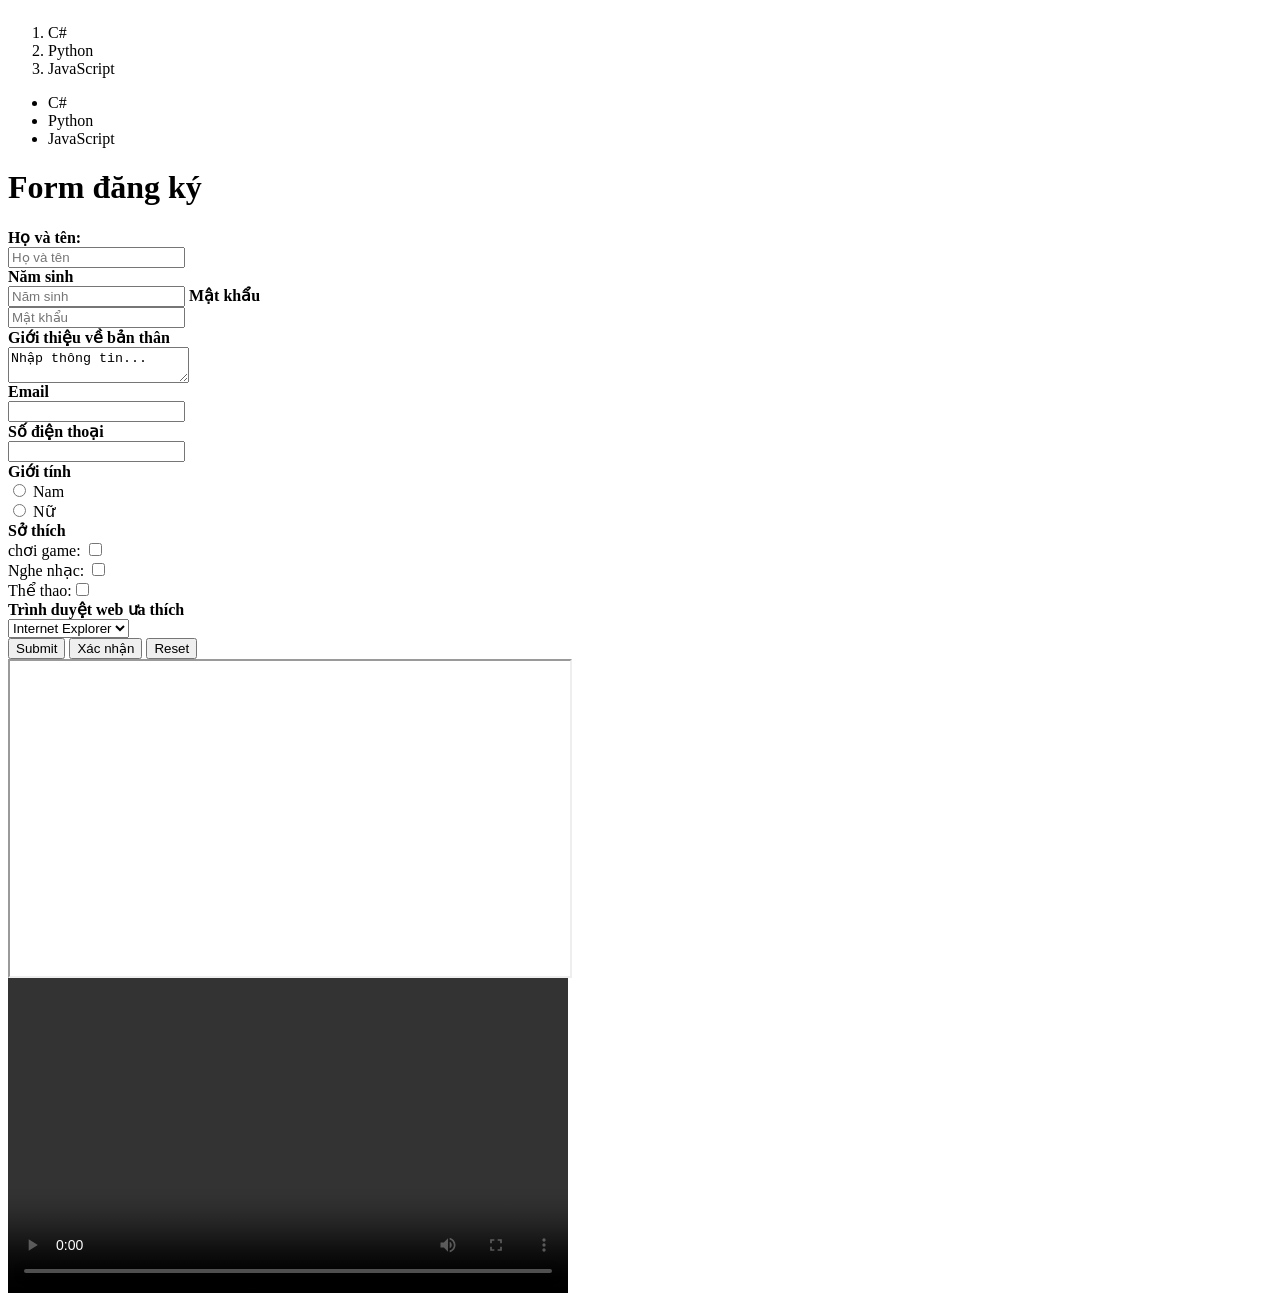
<file: bai 3/index.html>
<html>
    <head>
        <title>Bài 3</title>
    </head>
    <body>
        <MARQUEE>
            <img scr="anh">
        </MARQUEE>    
       <!-- ol Danh sách có thứ tự -->
        <ol>
            <li>C#</li>
            <li>Python</li>
            <li>JavaScript</li>
        </ol>

        <!-- ul Danh sách không có thứ tự -->
        <ul>
            <li>C#</li>
            <li>Python</li>
            <li>JavaScript</li>
        </ul>

        <h1>Form đăng ký</h1>
        <form>
            <div>
                <b>Họ và tên:</b><br>
                <!-- nếu input không có type thì sẽ mặc định là text -->
                <!--Thuộc tính readonly sử dụng khi không muốn người dùng nhập thông tin vào input -->
                
                <input type="text" placeholder="Họ và tên">
            </div>
            <div>
                <b>Năm sinh</b><br>
                <input type="number" placeholder="Năm sinh">
                <b>Mật khẩu</b><br>
                <input type="password" placeholder="Mật khẩu">
            </div>
            <div>
                <b>Giới thiệu về bản thân</b><br>
                <textarea>Nhập thông tin...</textarea>
            </div>
            <div>
                <b>Email</b><br>
                <input type="Email">
            </div>
            <div>
                <!-- Số đầu tiên: 0-->
                <!-- Số thứ 2: 3,9,8--> 
                <!-- 8 số còn lại:0-9-->
                <b>Số điện thoại</b><br>
                <input type="tell"
                pattern="([0]{1}[3,8,9]{1}([0-9]{8}))">
                </div>
                <div>
                    <b>Giới tính </b><br>
                    <input type="radio" name="gioitinh" value="nam"> Nam <br>
                    <input type="radio" name="gioitinh" value="nu"> Nữ
                </div>
                <div>
                    <b>Sở thích </b><br>
                    chơi game: <input type="checkbox" name="sothich" value="choigame"><br>
                   Nghe nhạc: <input type="checkbox" name="sothich" value="nghenhac"><br>
                   Thể thao:<input type="checkbox" name="sothich" value="thethao"><br>
                </div>
                <div>
                    <b>Trình duyệt web ưa thích</b><br>
                    <select name="browsers">
                        <option value="Integer Explorer">Internet Explorer</option>
                        <option value="Google Chrome">Google Chrome</option>
                        <option value="Firefox">Firefox</option>
                        <option value="Safari">Safari</option>
                        <option value="Cốc cốc">Cốc cốc</option>
                <select>

                    
                </div>   
                 


                <input type="submit">
                <button>Xác nhận</button>
                <input type="reset">
            </div>
            <div>
                <iframe 
                width="560" 
                height="315" 
                src="https://www.youtube.com/embed/2tfj-68Q-e8?si=pyt-vNJTYcLLDHWy"></iframe>
                

            </div>
            <div>

             

            <video controls width="560" height="315">
                <source src="video nhạc.mp4" type="video/mp4">
            </video>
        </div>
        
        </form>
    </body>
</html>
</file>
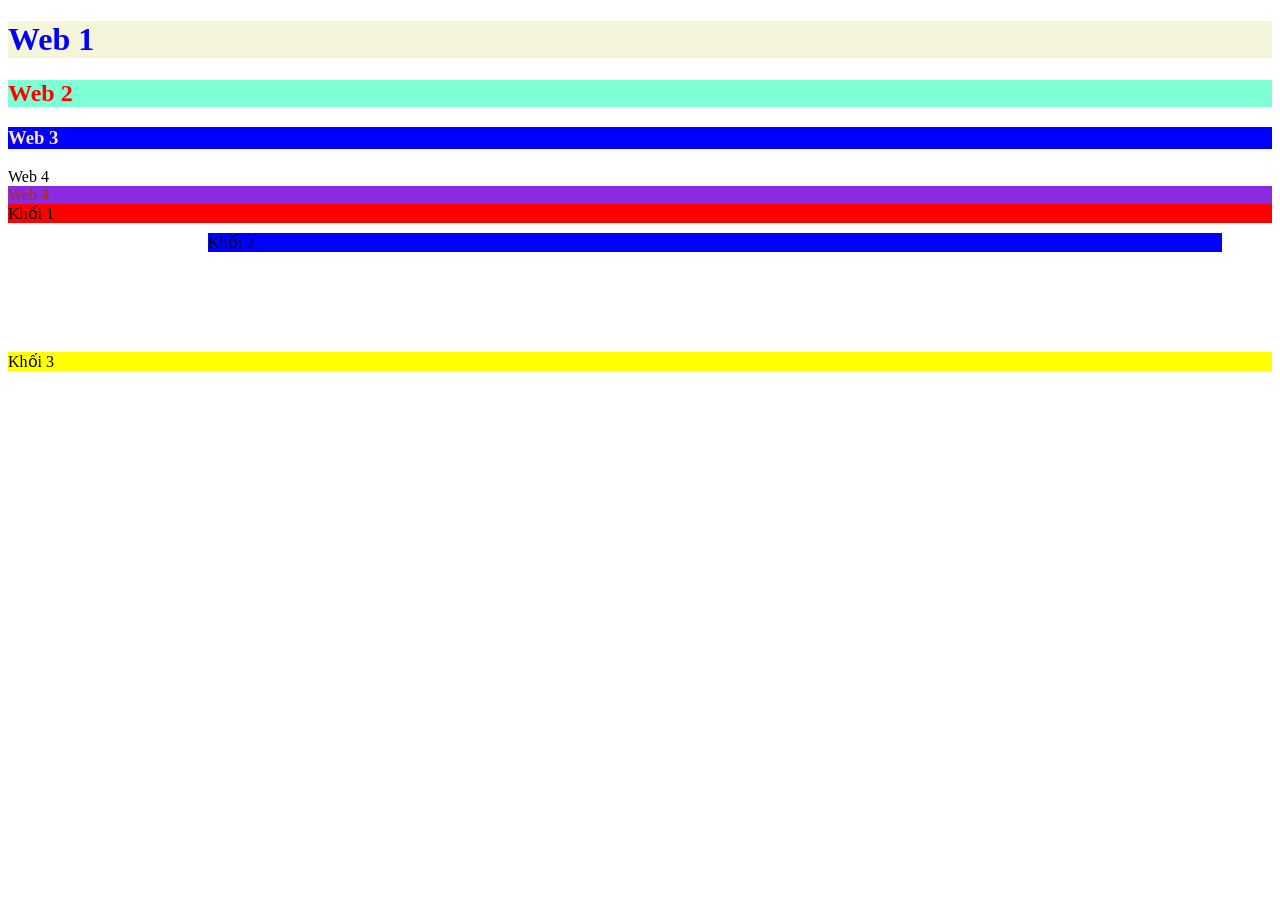
<file: bai 5/index.html>
<!DOCTYPE html>
<html lang="en">
<head>
    <meta charset="UTF-8">
    <meta name="viewport" content="width=device-width, initial-scale=1.0">
    <title>Document</title>
    <link rel="stylesheet" href="style.css">
<style>
    .khoi-1{
        background-color: red;
        display flex;
        justify-content: flex-end;
        /*justify-content:căn chỉnh theo chiều ngang*/
        /*align-items:căn chỉnh theo chiều dọc*/

    }
    .khoi-2{
        background-color:blue;
        /*margin truyền 1 giá trị thì sẽ cách xung quanh = giá trị đó*/
        /*2 giá trị: giá trị đầu (trên,dưới) giá trị sau (trái,phải)*/
        /*4 giá trị: Thứ tự trên,phải,dưới,trái*/
        margin: 10px 50px 100px 200px;
        
    }
    .khoi-3{
        background-color: yellow;
    }
  </style>          
</head>
<body>
    
    <h1 style="color:blue; background-color:beige">Web 1</h1>
    <!-- Nếu là id sd dấu # + tên id -->
     <!-- Ví dụ ở dưới: #tieude-1 -->
    <h2 id="tieude-1">Web 2</h2> 
    <!-- Nếu là class sd dấu . + tên class -->
    <!-- ví dụ ở dưới : .tieude-2 -->
    <h3 class="tieude-2">Web 3</h3>

    <div>Web 4</div>
    <div class="Web4">Web 4</div>

    <div class="khoi-1">Khối 1</div>
    <div class="khoi-2">Khối 2</div>    
    <div class="khoi-3">Khối 3</div>





<body>
<html>
</file>
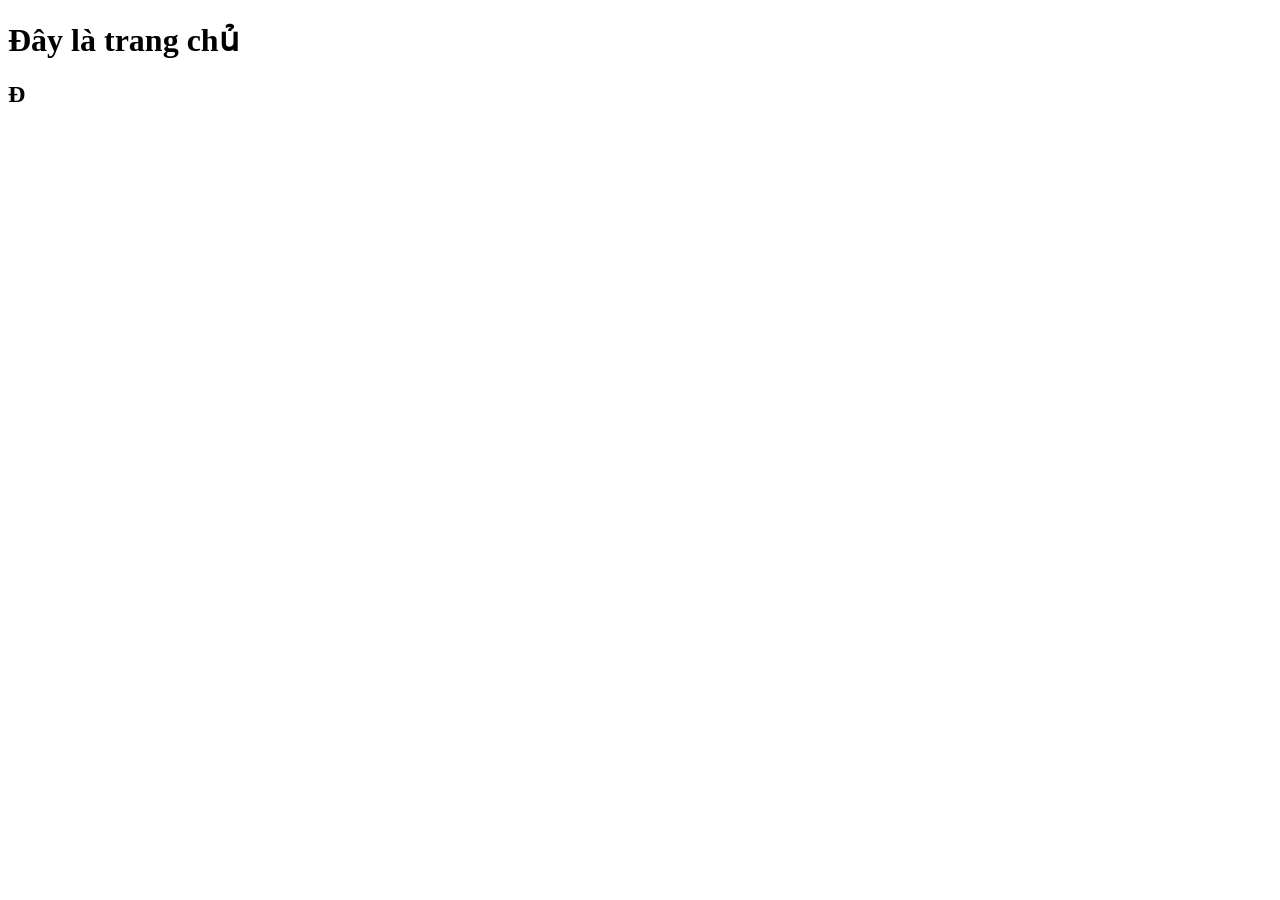
<file: code.html>
<!DOCTYPE html>
<html lang="en">
<head>
    <meta charset="UTF-8">
    <meta name="viewport" content="width=device-width, initial-scale=1.0">
    <title>Bài học mở đầu</title>
</head>
<body>
    <h1>Đây là trang chủ</h1>
    <h2>Đ</h2>
</body>
</html>
</file>
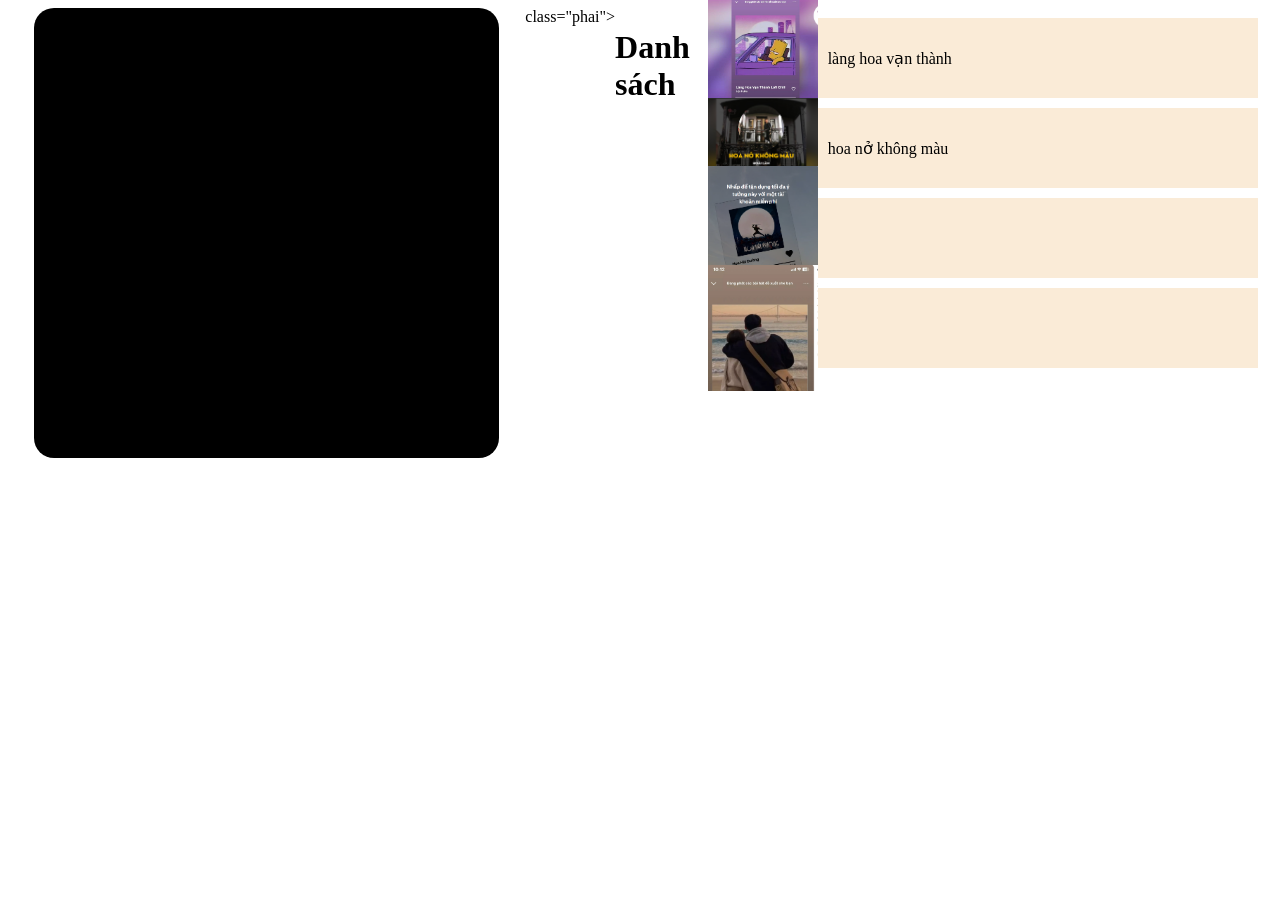
<file: bai 10/bai 10.html>
<!DOCTYPE html>
<html lang="en">
<head>
    <meta charset="UTF-8">
    <meta name="viewport" content="width=device-width, initial-scale=1.0">
    <title>Bài 10-JS </title>
<style>
    main{
        display: flex;
    }
    .trai{
        width: 75%;
        height: 500px;
        display: flex;
        justify-content: center;
        /* background-color: blue; */
    }
    .phai{
        width: 25%;
        /* height: 500px; */
        /* background-color: red; */
        border-radius: 20%;
    } 
    .video{
        width: 90%;
        height: 450px;
        background-color: black;
        border-radius: 20px;
    } 
    .bai-hat{
        width: 95%;
        height: 80px;
        margin: 10px auto;
        background-color: antiquewhite;
        display: flex;
        align-items: center;
    }
    bai-hat:hover{
        background-color: gray;
    }
        
     
    img{
        width: 20%;
        margin-right: 10px;
    }
    p{
        width: 75%;
    }
    </style>
    </head>
    <body>
        <main>
            <div class="trai">
                <div class="video">

            </div>
        </div>
         </div> class="phai">
         <h1>Danh sách</h1>
         <div class="danh-sach">
            <div  onclick="chonBai(1)" class="bai-hat">
                <img src="./bai1.jpg" alt= "">
                <p>làng hoa vạn thành</p>
              </div>
              <div  onclick="chonBai(2)" class="bai-hat">
                <img src="./bai2.jpg" alt= "">
                <p>hoa nở không màu</p>
               </div>
             <div  onclick="chonBai(3)"class="bai-hat">
                <img src="./bai3.jpg" alt= "">
               </div>
             <div  onclick="chonBai(4)" class="bai-hat">
                <img src="./bai4.jpg" alt= "">
               </div>  
               
            </div>
        </div>
        <main>

               
                


           
        </main>
        <script>
             var DanhsachBaiHat = [
            {
                id: 1,
                tenBaiHat: "làng hoa vạn thành",
                ảnh: "bai1.jpg",
               đường dẫn link: "src="https://www.youtube.com/embed/kODtDZmDxlw?si=HnyCNNcm7Dpj2vzE" title="YouTube video player" frameborder="0" allow="accelerometer; autoplay; clipboard-write; encrypted-media; gyroscope; picture-in-picture; web-share" referrerpolicy="strict-origin-when-cross-origin" allowfullscreen></iframe>",

            },

            {
                id: 2,
                tenBaiHat: "hoa nở không màu",
                ảnh: "bai2.jpg",
               đường dẫn link: "src="https://www.youtube.com/embed/1OkS70nhR3g?si=X5gxYFY9QPl3jaaA" title="YouTube video player" frameborder="0" allow="accelerometer; autoplay; clipboard-write; encrypted-media; gyroscope; picture-in-picture; web-share" referrerpolicy="strict-origin-when-cross-origin" allowfullscreen></iframe>",
            },
         
            {
            id: 3,
            tenBaiHat: "hoa hải đường",
            ảnh: "bai3.jpg",
            đường dẫn link: "src="https://www.youtube.com/embed/17HKXhKh6ZI?si=dI1kyNgGjJFHYqlX&amp;controls=0" title="YouTube video player" frameborder="0" allow="accelerometer; autoplay; clipboard-write; encrypted-media; gyroscope; picture-in-picture; web-share" referrerpolicy="strict-origin-when-cross-origin" allowfullscreen></iframe>",
        },

        {

            id: 4,
            tenBaiHat: "nơi này có anh",
            ảnh: "bai4.jpg",
            đường dẫn link: "src="https://www.youtube.com/embed/17HKXhKh6ZI?si=dI1kyNgGjJFHYqlX&amp;controls=0" title="YouTube video player" frameborder="0" allow="accelerometer; autoplay; clipboard-write; encrypted-media; gyroscope; picture-in-picture; web-share" referrerpolicy="strict-origin-when-cross-origin" allowfullscreen></iframe>",
        },
    ];

    function chonBai(id){
        for (let i = 0; i< danhSachVideo.length; i++){
            if danhSachVideo(i).id == id){
                document.getElementsByClassName("video")[0]
        }

    }
        </script>
    </body>
</html>
</body>
</html>
</file>
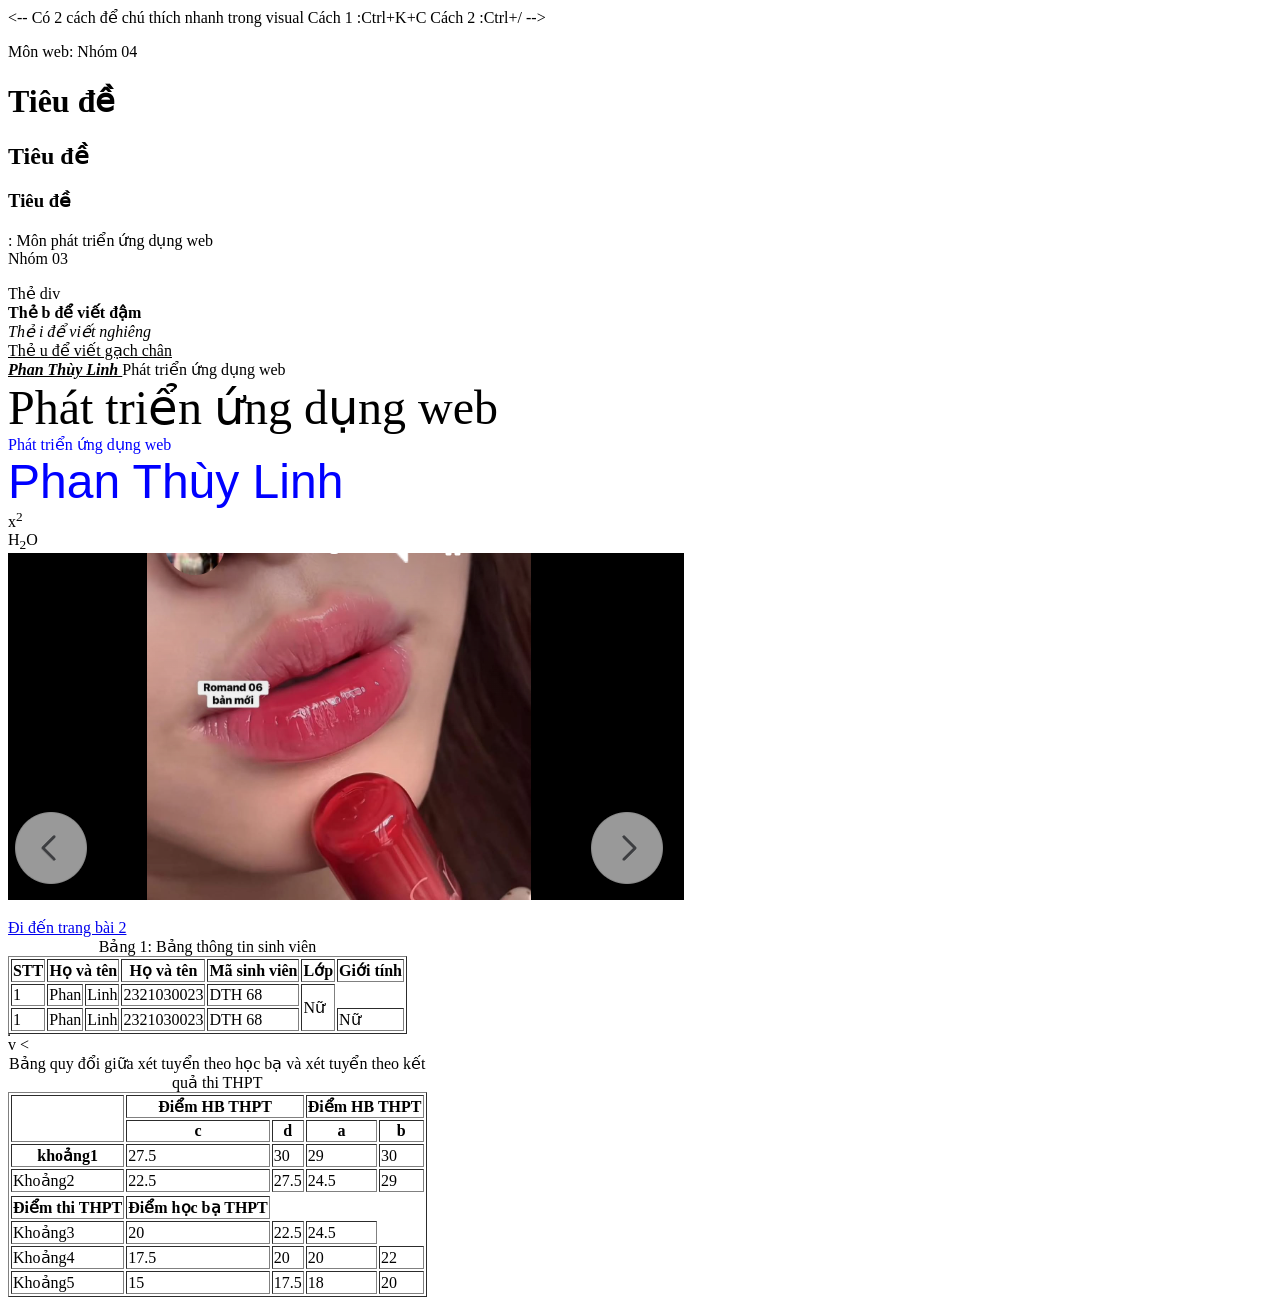
<file: bai 2/bai2.html>
<html>
    <head>
        <title>Bài 2</title>

    </head>

    <body>
     <!-- Để chú thích dùng --> <!---->
      <-- Có 2 cách để chú thích nhanh trong visual
          Cách 1 :Ctrl+K+C
          Cách 2 :Ctrl+/
    -->
    <!-- Mon web bài 2 -->

    <!-- p: Thẻ phân đoạn -->
     <p>Môn web: Nhóm 04</p>

        <!--H: đề mục-->
        <h1>Tiêu đề</h1>
        <h2>Tiêu đề</h2>
        <h3>Tiêu đề</h3>

        <!-- Thẻ br: để xuống dòng -->
         <p> : Môn phát triển ứng dụng web<br>Nhóm 03
         </p>

         <div>Thẻ div</div>
         <b>Thẻ b để viết đậm</b> <br>
         <i>Thẻ i để viết nghiêng</i> <br>
         <u>Thẻ u để viết gạch chân</u> <br>
         <u><i><b> Phan Thùy Linh </b></i></u>

         <font face="verdana">Phát triển ứng dụng web</font> <br>
         <font size="10">Phát triển ứng dụng web</font> <br>
         <font color="blue">Phát triển ứng dụng web</font> <br>
         <font face="arial" size="10" color="blue">Phan Thùy Linh</font> <br>
        </div>
        <div>
            <!-- sup Định dạng chỉ số trên -->x<sup>2</sup></sup>
             <br>
             <!-- sub Định dạng chỉ số dưới-->
              H<sub>2</sub>O

              <div>
                <img src ="./ảnh/kutl.png">
              </div>
              <!-- Liên kết -->
               <div>
                <a href ="https://humg.edu.vn//home.aspx"Liên kết đến trang HUMG></a>
                <br>
                <a href ="./bai2.html">Đi đến trang bài 2</a>

               </div>
                    <table border="1">
                        <caption>Bảng 1: Bảng thông tin sinh viên</caption>
                        <!-- Hàng 1 -->
                         <tr>
                            
                            <th>STT</th>
                            <th colspan="2">Họ và tên</th>
                            <th>Họ và tên</th>
                            <th>Mã sinh viên</th>
                            <th>Lớp</th>
                            <th> Giới tính</th>
                        </tr>
                        <!-- Hàng 2 -->
                         <tr>
                            <td>1</td>
                            <td> Phan</td>
                            <td>Linh</td>
                            <td>2321030023</td>
                            <td>DTH 68</td>
                            <td rowspan="2">Nữ</td>
                         </tr>
                         <!-- Hàng 3 -->
                          <tr>
                            <td>1</td>
                            <td>Phan </td>
                            <td>Linh</td>
                            <td>2321030023</td>
                            <td>DTH 68</td>
                            <td>Nữ</td>
                         </tr>

                    </table>



             
          
    </body>
</html>

<div>
    <table border="1>"
    </tr>
        </table>
       </div>
     <div>
        <table border="1">
            <caption>Bảng quy đổi giữa xét tuyển theo học bạ và xét tuyển theo kết quả thi THPT</caption>
        </tr>
            <th rowspan="2"></th>
            <th colspan="2">Điểm HB THPT</th>
            <th colspan="2">Điểm HB THPT</th>
    </tr>
    <tr>
        <th>c</th>
        <th>d</th>
        <th>a</th>
        <th>b</th>
        </tr>
        <tr>
            <th>khoảng1</td>
            <td>27.5</td>
            <td>30</td>
            <td>29</td>
            <td>30</td>
            </tr>
            <tr>
                <td>Khoảng2</td>
                <td>22.5</td>
                <td>27.5</td>
                <td>24.5</td>
                <td>29</td>v
                </tr>
                <tr>
                    <<tr>
                <th>Điểm thi THPT</th>
                <th>Điểm học bạ THPT</th>
                </tr>
                <tr>
                    <td>Khoảng3</td>
                    <td>20</td>
                    <td>22.5</td>
                    <td>24.5</td>
             </tr>
             <tr>
                <td>Khoảng4</td>
                <td>17.5</td>
                <td>20</td>
                <td>20</td>
                <td>22</td>
             </tr>
             <tr>
                 <td>Khoảng5</td> 
                 <td>15</td>
                 <td>17.5</td>
                 <td>18</td>
                 <td>20</td>
             </tr>
          </table>     
        </div>  
      <body>
      </htlm>
</file>
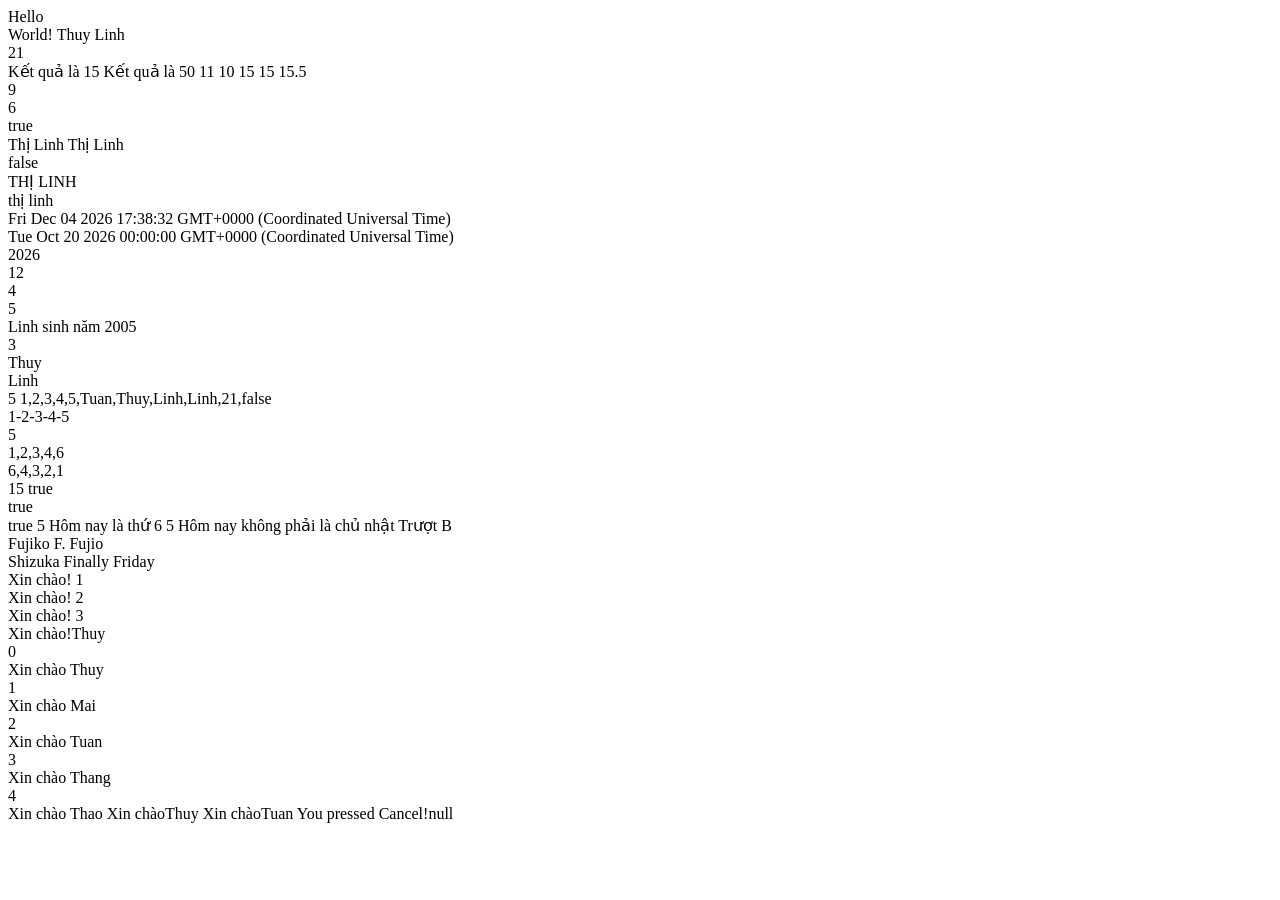
<file: bai 8.Javascript/index2.html>
<!DOCTYPE html>
<html lang="en">
<head>
    <meta charset="UTF-8">
    <meta name="viewport" content="width=device-width, initial-scale=1.0">
    <title>Bài 7 - JavaScript</title>
</head>
<body>
    <!-- Internal JavaScript -->
    <script>
        //Có thể thêm mã nguồn html vào trong JS
        //Lưu ý: html phải đặt trong dấu " "
        document.writeln("Hello <br> World!");

        var tenSinhVien = "Thuy Linh";
        var tuoi = 21;
        document.writeln(tenSinhVien + "<br>" + tuoi + "<br>");

        var soThuNhat = 10;
        var soThuHai = 5;
        // + - * /
        // % chia lấy phần dư
        var ketQua = soThuNhat + soThuHai;
        document.writeln("Kết quả là " + ketQua);

        var ketQua = soThuNhat * soThuHai;
        document.writeln("Kết quả là " + ketQua);

        // ++ --
        document.writeln(++soThuNhat);
        document.writeln(--soThuNhat);

        // += -= *= /= %=
        //Tương đương: soThuNhat = soThuNhat + soThuHai
        soThuNhat+=soThuHai
        document.writeln(soThuNhat);

        //Kiểu dữ liệu
        //string
        //Number Số
        //boolean (true/false)

        var a = "10";
        var b = "5";
        //Chuyển string => number dùng: parseInt()
        var tong = parseInt(a) + parseInt(b);
        document.writeln(tong);

        var a = "10";
        var b = "5.5";
        //Chuyển string => số thực dùng: parseFloat()
        var tong = parseInt(a) + parseFloat(b);
        document.writeln(tong);

        //String
        document.writeln("<br>");
        //Kiểm tra độ dài chuỗi length
        document.writeln(tenSinhVien.length);

        //Nối chuỗi +

        //Kiểm tra tồn tại
        //indexOf: Tìm vị trí xuất hiện đầu tiên (có - vị trí/ k có -1)
        document.writeln("<br>");
        document.writeln(tenSinhVien.indexOf("i"));

        //includes: Kiểm tra xem từ có trong chuỗi không? Có = True / Không = False
        document.writeln("<br>");
        document.writeln(tenSinhVien.includes("n"));

        //replace (thay thế chuỗi)
        document.writeln("<br>");
        document.writeln(tenSinhVien.replace("Thuy", "Thị"));
        tenSinhVien = tenSinhVien.replace("Thuy", "Thị");
        document.writeln(tenSinhVien)

        //Kiểm tra ký tự bắt đầu
        //StartsWith
        document.writeln("<br>");
        document.writeln(tenSinhVien.startsWith("Thuy"));

        //Viết in hoa
        document.writeln("<br>");
        document.writeln(tenSinhVien.toUpperCase());

        //Viết thường 
        document.writeln("<br>");
        document.writeln(tenSinhVien.toLowerCase());

        //Number
        //Kiểm tra dữ liệu có phải số hay không?
        //var a = "10";
        //var so = 20;

        //var kq = isNaN();
        //document.writeln();
        var kq = typeof(so);
        document.writeln();

        //Date
        var homNay = new Date();
        document.writeln("<br>");
        document.writeln(homNay);

        //tháng/ngày/năm
        var ngay = new Date("10/20/2026");
        document.writeln("<br>");
        document.writeln(ngay);

        //Lấy năm
        var nam = homNay.getFullYear();
        document.writeln("<br>");
        document.writeln(nam);

        //Lấy tháng
        var thang = homNay.getMonth() + 1;
        document.writeln("<br>");
        document.writeln(thang);

        //Lấy ngày
        var ngay = homNay.getDate();
        document.writeln("<br>");   
        document.writeln(ngay);

        //Lấy thứ
        var thu = homNay.getDay();
        document.writeln("<br>");
        document.writeln(thu);

        var namSinhLinh = nam - tuoi;
        document.writeln("<br>");
        document.writeln("Linh sinh năm " + namSinhLinh);

        //Mảng (array): thứ tự 0 1 2 3 4 ....
        var mangSo = [1, 2, 3, 4, 5];
        var mangTen = ["Tuan", "Thuy", "Linh"];
        var thongTin = ["Linh", 21, false];

        document.writeln("<br>");
        document.writeln(mangSo[2]);

        document.writeln("<br>");
        document.writeln(mangTen[1]);

        document.writeln("<br>");
        document.writeln(thongTin[0]);  

        //Kiểm tra mảng length
        document.writeln("<br>");
        document.writeln(mangSo.length);

        //Gộp mảng concat
        var mang = mangSo.concat(mangTen, thongTin);
        document.writeln(mang);
        

        //Join
        document.writeln("<br>");
        document.writeln(mangSo.join("-"));

        //pop: Lấy ra số cuối cùng
        document.writeln("<br>");
        document.writeln(mangSo.pop());

        //push: Thêm phần tử vào cuối mảngq
        document.writeln("<br>");
        mangSo.push(6);
        document.writeln(mangSo);

        //reverse
         document.writeln("<br>");
        document.writeln(mangSo.reverse());

        // var soThuNhat = 10;
        // var soThuHai = 5;
        // == so sánh =
        //!= so sánh khác
        // >
        //<
        //>=
        //<=
         document.writeln("<br>");
         document.writeln(soThuNhat);
         document.writeln(soThuNhat >= 10);

         // var soThuNhat = 15;
         // var soThuHai = 5;
          var c  = "10"
          var d = "5.5"
         //&& ||
         // True & True = true
         // True & false = false
         // false & false
         document.writeln("<br>");
         document.writeln((soThuNhat > soThuHai) && (c < d));

         // true || false = true
          document.writeln("<br>");
         document.writeln((soThuNhat > soThuHai) || (c < d));


         // var thu = homNay.getDay();
         document.writeln(thu);
         if (thu == 5) {
         document.writeln("Hôm nay là thứ 6");
         }
         else{
            document.writeln("Hôm nay không phải là thứ 6");
         }
         document.writeln(thu);
         if (thu == 0) {
        document.writeln("Hôm nay là chủ nhật");
         }
         else{
            document.writeln("Hôm nay không phải là chủ nhật");
         }

         var diem = 5;
         if (diem > 7){
            document.writeln("Đỗ");
         }
         else{
            document.writeln("Trượt");
         }

         // 0->4 F
         // 4->5 D
         // 5->7 C
         // 7->8 B
         //8->10 A+
         var diem = 7;
        if (diem > 0 && diem < 4){
            document.writeln("F");
        }
        else if (diem >= 4 && diem < 5){
            document.writeln("D");
        }
        else if (diem >= 5 && diem < 7){
            document.writeln("C");
        }
        else if (diem >= 7 && diem < 8){
            document.writeln("B");
        }
        else if (diem >= 8 && diem < 10){
            document.writeln("A");
        }
        else{
            document.writeln("Điểm không hợp lệ");
        }

        //object: var name = {}
        var thongTinSinhVien = {
            hoTen: "Phan Thùy Linh",
            tuoi: 21,
            gioiTinh: "False", //True: Nam / False: Nữ
            diaChi: {
                thanhPho: "Ha Noi",
                phuong: "Dong Ngac",
                duong: "Le Van Hien"
            }
        }

        var thongTinPhim = {
            theLoai: "Hoat hinh",
            tenPhim: "Doraemon",
            tacGia: "Fujiko F. Fujio",
            nhanVat: {
                nhanVatChinh: [
                    "Doraemon", "Nobita", "Shizuka", "Suneo", "Jaian"
                ],
                nhanVatPhu: [
                    "Dorami", "Dekisugi", "Tamako"
                ]
            },
            namSangTac: 1969,  
        }

        document.writeln("<br>");
        document.writeln(thongTinPhim.tacGia);
        document.writeln("<br>");
        document.writeln(thongTinPhim.nhanVat.nhanVatChinh[2]);


        //switch case
        var d = new Date();
        var theDay = d.getDay();
        switch (theDay) {
            case 5:
                document.writeln("Finally Friday");
                break;
            case 6:
                document.writeln("Super Saturday");
                break;
            case 0:
                document.writeln("Sleep Sunday");
                break;
            default:
                document.writeln("I'm looking forward to this weekend!");
            }

            //vòng lặp for
            for (var index = 1; index <= 3; index++) {
                document.writeln("<br> Xin chào! " + index);
            }

            var danhSachSinhVien = ["Thuy", "Mai", "Tuan", "Thang", "Thao"];
            document.writeln("<br> Xin chào!" + danhSachSinhVien[0]);
            for (var i = 0; i < danhSachSinhVien.length; i++){
                document.writeln("<br>" + i + "<br>");
                document.writeln("Xin chào " + danhSachSinhVien[i]);
            }
            
            var danhSachSinhVien = ["Thuy", "Mai", "Tuan", "Thang", "Thao"];
            for (var i = 0; i < danhSachSinhVien.length; i++){
                if(danhSachSinhVien[i] == "Thuy" || danhSachSinhVien[i] == "Tuan"){
                    document.writeln("Xin chào" + danhSachSinhVien[i] )
                }
            }

            //popup boxes
            alert("Xin chào!");

            //confirm
            var r = confirm("Press a button")
            if (r == true){
                document.write("You pressed OK!")
            }
            else{
                document.write("You pressed Cancel!")
            }

            //prompt
            r = prompt("Nhập vào họ tên", "nhập tên vào đây!");
            document.write(r)
    </script>

    <!-- external JS -->
     <!-- <script src="script.js"></script> -->



         
    
         
    


         



         




</script>

    
        


        

        
        
</html>
</file>
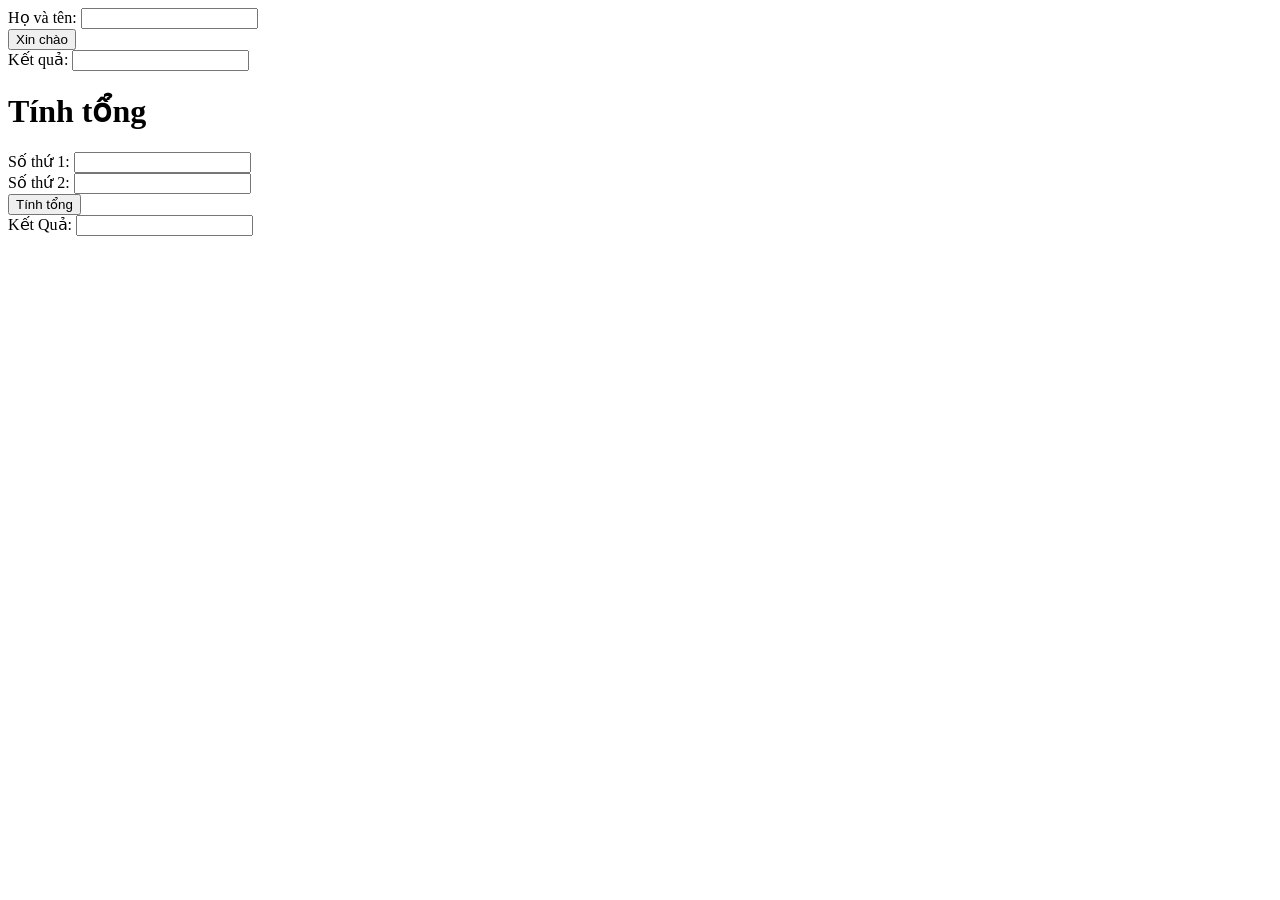
<file: bai 9/bai 9.html>
<!DOCTYPE html>
<html lang="en">
<head>
    <meta charset="UTF-8">
    <meta name="viewport" content="width=device-width, initial-scale=1.0">
    <title>Bai 9 - JS</title>
</head>
<body>
    Họ và tên: <input type="text" id="hoVaTen">
</div>
<div>
     <button onclick="xinChao2('Thùy Linh',21)">Xin chào</button>
     </div>
     <div>
        Kết quả: <input type="text" id="ketQua">
        </div>

        <h1>Tính tổng</h1>
        <div>
            Số thứ 1: <input type="number" id="SoThuNhat">
            </div>
            <div>
            Số thứ 2: <input type="number" id="SoThuHai">
            </div>
            <div>
            <button onclick ="">Tính tổng</button>
            </div>
            <div>
                Kết Quả: <input type="text" id="tong"
            </div>
            <script>
               function TinhTong(){
                var soThuNhat = document.getElementById("soThuNhat").value;
                var soThuHai = document.getElementById("soThuHai").value;
                var Tong = parseFloat(soThuNhat) + parseFloat(soThuHai);
                document.getElementById("tong").value = tong;
               }
    <script>
        //function
        //Để tạo function dùng cú pháp
        // 1: hàm không có tham số
        // function + tên () ()
        function XinChao() {
            var ten = document.getElementById("hoVaTen").value;
            document.getElementById("ketQua").value = "Xin chào" + ten;
            //document.write("Xin chào!");
        }
        
        //gọi hàm
        XinChao();
        xinChao();


        //2: hàm có tham số
        // function + tên(tham số){}
        // Lưu ý: các tham số ngăn cách nhau bằng dấu ","
        function xinChao2(ten){
            document.write("Xin Chào"+ ten );
        }
        xinChao2("Thủy" , "20");
        function xinChao2(ten, tuoi){
            document.write("Xin Chào" + ten + "" + tuoi)
        }    

            // Sửa hàm tính chu vi hình chữ nhật
            //function chuvi HCN(dai , rong){
               document.write(Chu vi HCN + (dai + rong)*2 );
    }


           var danhSachSinhVien = ["Thủy" , "Dương" ,"Việt" ,"Huệ" ,"Thắng"];
           //Dùng for in ra xin chào từng tên trong mảng
           for (var i = 0; i < danhSachSinhVien.length; i++){
            document.write("<br>" +" Xin chào" + danhSachSinhVien[i]);
           }  
           
           //Dùng for in ra xin chào những người k tên Việt
           for (var i = 0; i < danhSachSinhVien.length; i++){
            if(danhSachSinhVien[i] ! = "Việt"){
                document.write("<br>" +"Xin chào" + danhSachSinhVien[i]);
            }  

            //Hàm có 2 tham số (tìm kiếm tên sinh viên)
            //Danh sách sinh viên, Tên sinh viên cần tìm
            //Đầu ra: Nếu có thì in ra có sinh viên / Nếu k: Không có sinh viên

            function timKiemSinhVien(ds, ten){
                var coSinhVien = false;
                for(var i =0; i < ds.length; i++){
                    if(ds[i] == ten){
                        coSinhVien = true;
                    }
                }
                if(coSinhVien == true){ 
                    document.write("<br> Có sinh viên" + ten + "trong danh sách"); 
                }else{
                    document.write("<br>" Có sinh viên" + ten + "trong danh sách");
                }
            } 
            timkiemSinhVien(danhSachSinhVien, Huệ) 

            
                    

                    






    

    
</body>
</html>
</file>
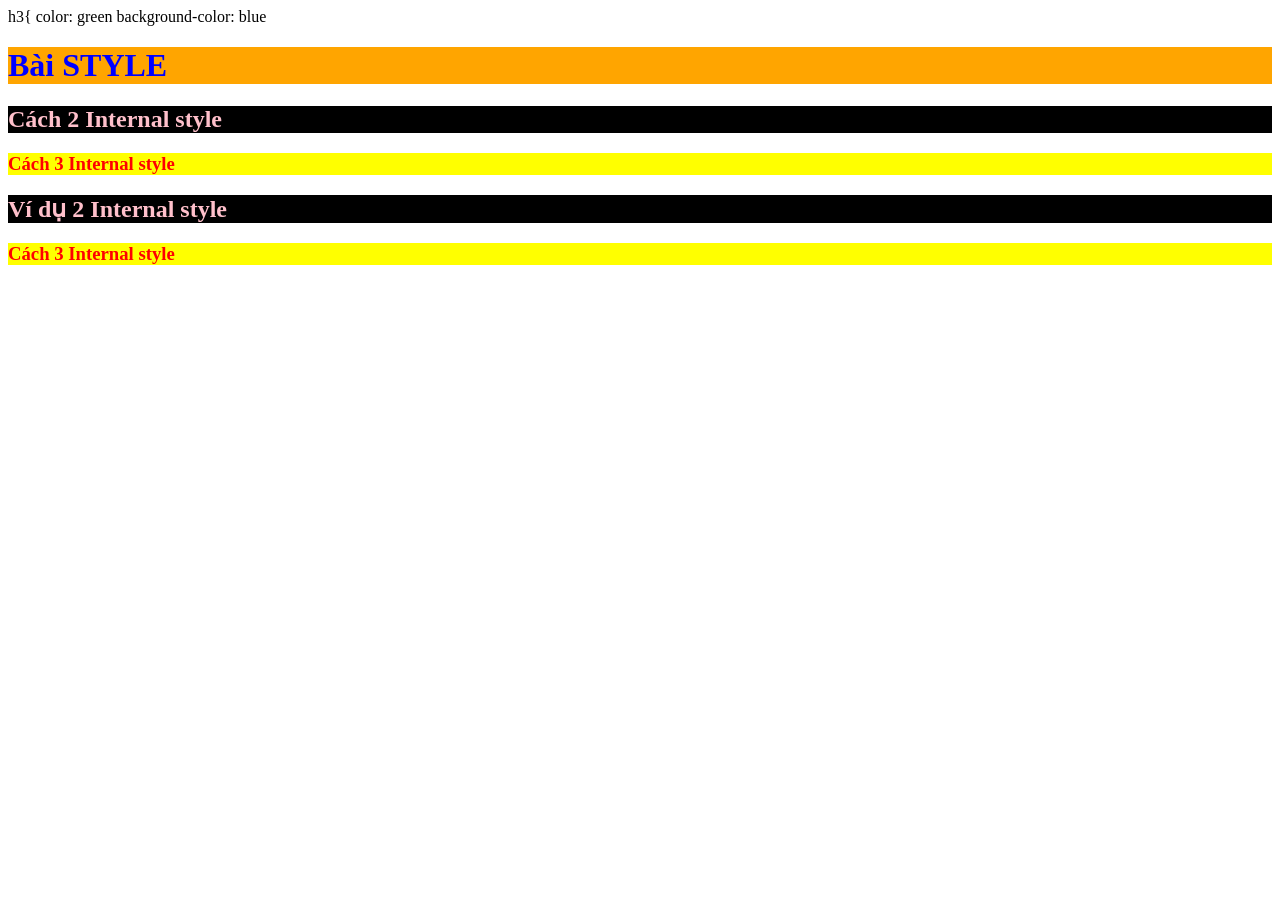
<file: bài 4/bài4.html>
<!DOCTYPE html>
<html lang="en">
<head>
    <meta charset="UTF-8">
    <meta name="viewport" content="width=device-width, initial-scale=1.0">
    <title>Style</title>
    <style>
        h2{
            color: pink;
            background-color: black;
    </style> 
    h3{
        color: green
        background-color: blue
    </style>
    <link rel="stylesheet" href="style.css"> 
             
</head>
<body>
    <!-- Cách 1: Inline style-->
    <!--color: Quy định màu chữ -->
    <!--background-color:Quy định màu nền -->
    <h1 style="color:blue; background-color:orange">Bài STYLE</h1>

    <!-- Cách 2:Internal style-->
     <h2>Cách 2 Internal style</h2>
    <!-- Cách 3:Internal style--> 
    <h3>Cách 3 Internal style</h3>

    <h2>Ví dụ 2 Internal style</h2>

    <!-- Cách 3:Internal style-->
    <h3>Cách 3 Internal style</h3>

    

    
</body>
</html>
</file>
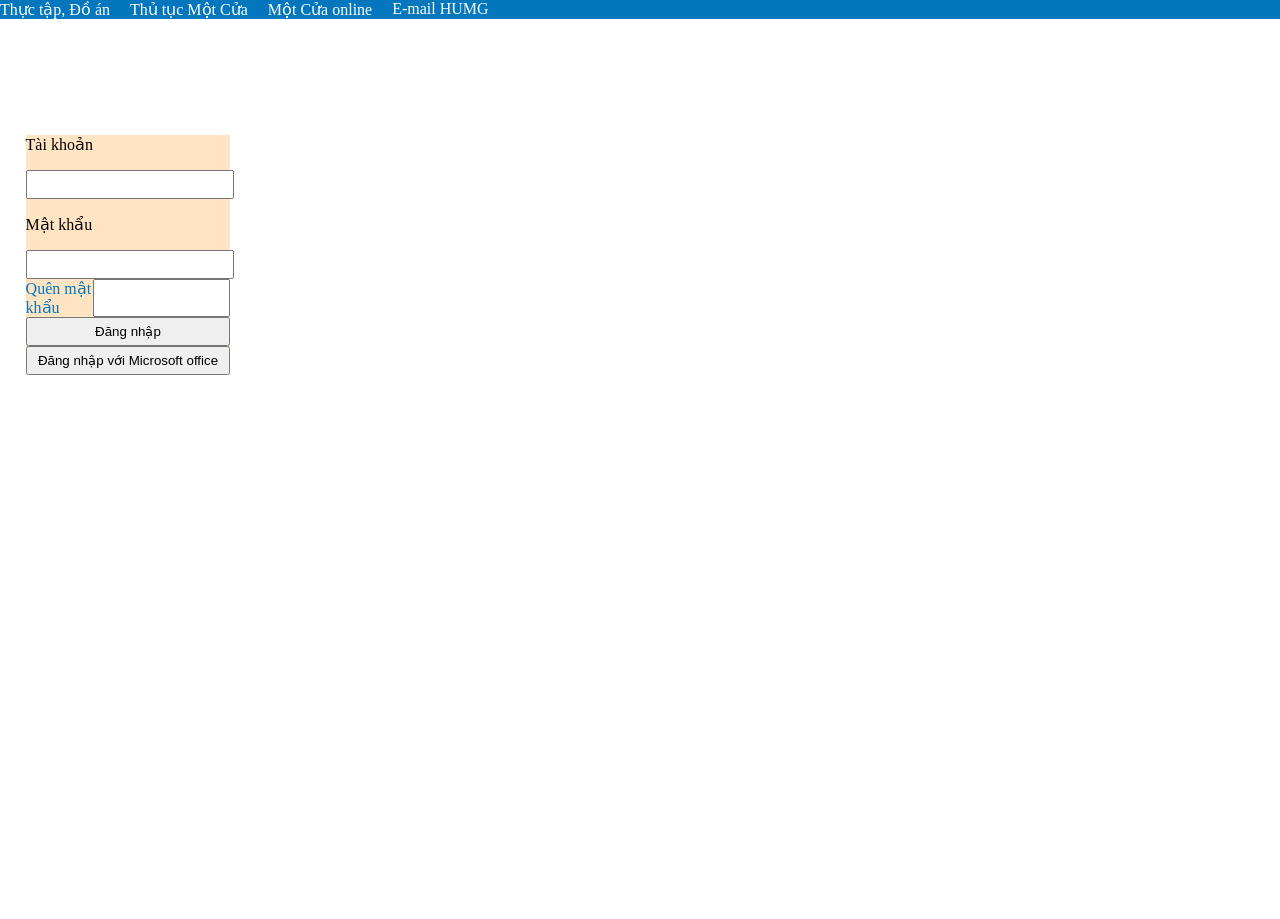
<file: bai 6/bai 7/thoikhoabieu.html>
<!DOCTYPE html>
<html lang="vi">
<head>
    <meta charset="UTF-8">
    <title>Navbar HUMG</title>
    <style>
        body {
            margin: 0;
             }
        .muc{
            margin: 0;
        }     

        .danh-sach-muc {
            padding: 0;
            margin: 0;
        }

        .lienket {
            color:#ffffff;
            /* bỏ gạch chân */
            text-decoration: none;
        }

        .danh-muc {
            background-color: #0277bd;
            gap: 20px;
            display: flex;
            /* gap khoảng cách các đối tượng ở trong */
            padding: 0;
            margin: 0;
            /* bỏ dấu chấm ở danh sách khi dùng ul,li */
            list-style: none;
        }

        .trai {
            width: 20%;
            height: 100vh;
        }
        .khoi-dang-nhap {
            width: 100%;
            height: 100px;
        }
        form {
            background-color:bisque;
            margin: 10px auto;
            width: 80%;
        }
        .khoi {
            width: 100%;
        }
        input{
            width: 100%;
            padding: 5px 0;
        }
        .quen-mat-khau{
            display: flex;
            justify-content: flex-end;
        }
        .quen-mat-khau-lien-ket{
            color:#0277bd;
            text-decoration: none;
        }
        button{
            width: 100%;
            padding: 5px 0;
        }

        .phai {
            width: 80%;
            background-color:#0288d1;
            height: 100vh;
        }
        .main {
            display: flex;
        }
    </style>
</head>
<body>
    <!-- Danh mục-->
    <nav class="danh-sach-muc">
        <ul class="danh-muc">
            <li class="muc"><a href="#" class="lienket">Thực tập, Đồ án</a></li>
            <li class="muc"><a href="#" class="lienket">Thủ tục Một Cửa</a></li>
            <li class="muc"><a href="#" class="lienket">Một Cửa online</a></li>
            <li class="muc"><a href="#" class="lienket">E-mail HUMG</a></li>
        </ul>
    </nav>
    <main>
        <div class="trai">
            <div class="khoi-dang-nhap"></div>
            <form action="">
                <div class="khoi">
                    <p>Tài khoản</p>
                    <input tpye="text" name="" id="">
                </div>
                <div class="khoi-thong-tin">
                    <p>Mật khẩu</p>
                    <input tpye="password" name="" id="">
                </div>
                <div class="quen-mat-khau">
                    <a class="quen-mat-khau-lien-ket" href="">Quên mật khẩu</a>
                    <input tpye="text" name="" id="">
                </div>
                <div class="khoi-thong-tin">
                    <button>Đăng nhập</button>
                    <button>Đăng nhập với Microsoft office</button>
                </div>

            </form>
         
        </div>
</file>
<file: bai 5/style.css>
#tieude-1{
    color:red;
    background-color:aquamarine;
}

.tieude-2{
    color:bisque;
    background-color:blue;
}   

div.Web4{
    color:brown;
    background-color:blueviolet;
}
</file>
<file: bài 4/style.css>
h3{
    color: red;
    background-color:yellow;
</file>
